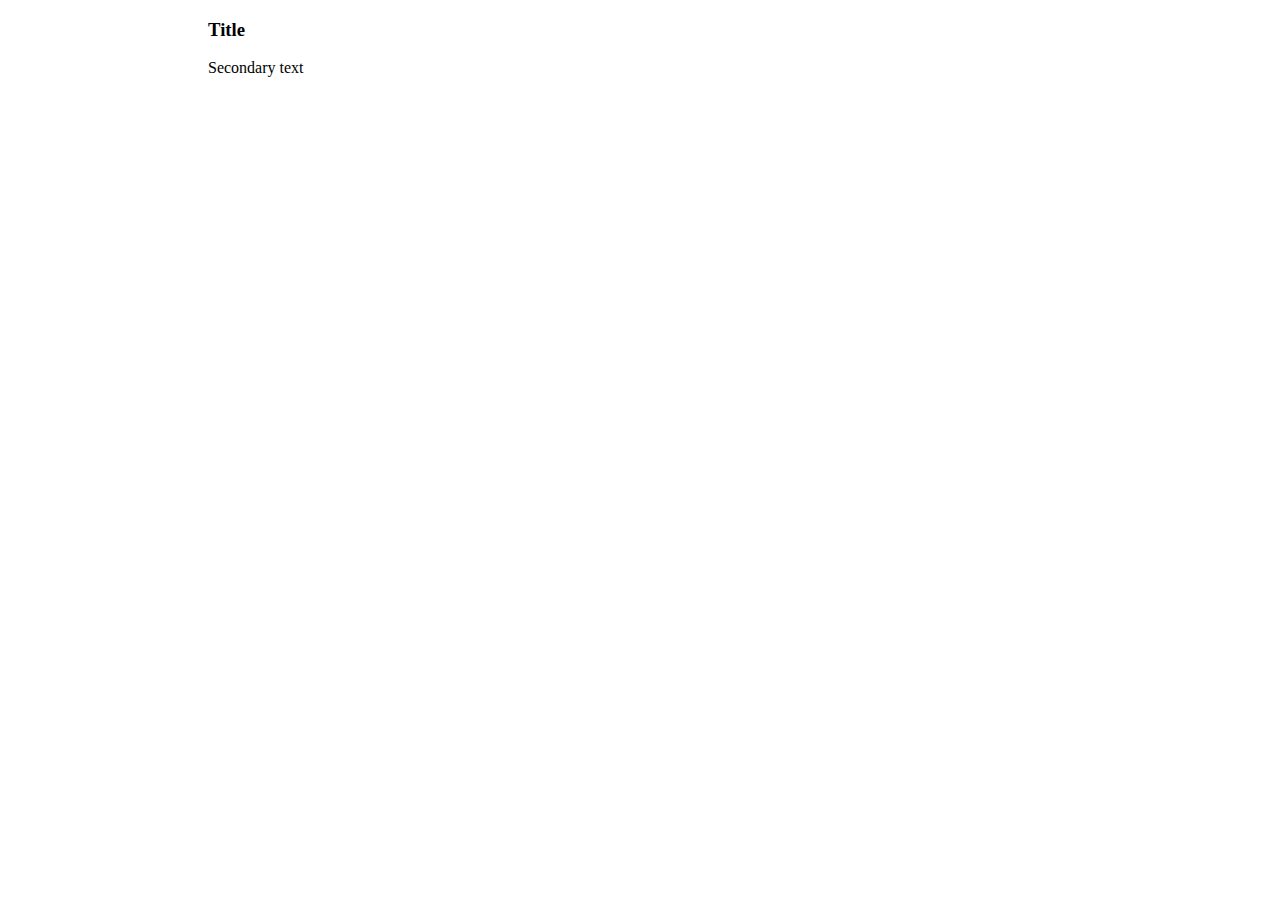
<file: index2.html>
<!DOCTYPE html>
<html>
<head></head>
<body>
	<div id="permanent-header" data-turbolinks-permanent></div>
	<div id="main">
		<div id="permanent-sidebar" data-turbolinks-permanent></div>

		<!-- Stuff to replace with -->
		<div class="w3-main" style="margin-left:200px">
			<div class="w3-container">
				<h3>Title</h3>
				<p>Secondary text</p>
			</div>
		</div>
		<!-- End of stuff to replace with -->
	</div>
</body>
</file>
